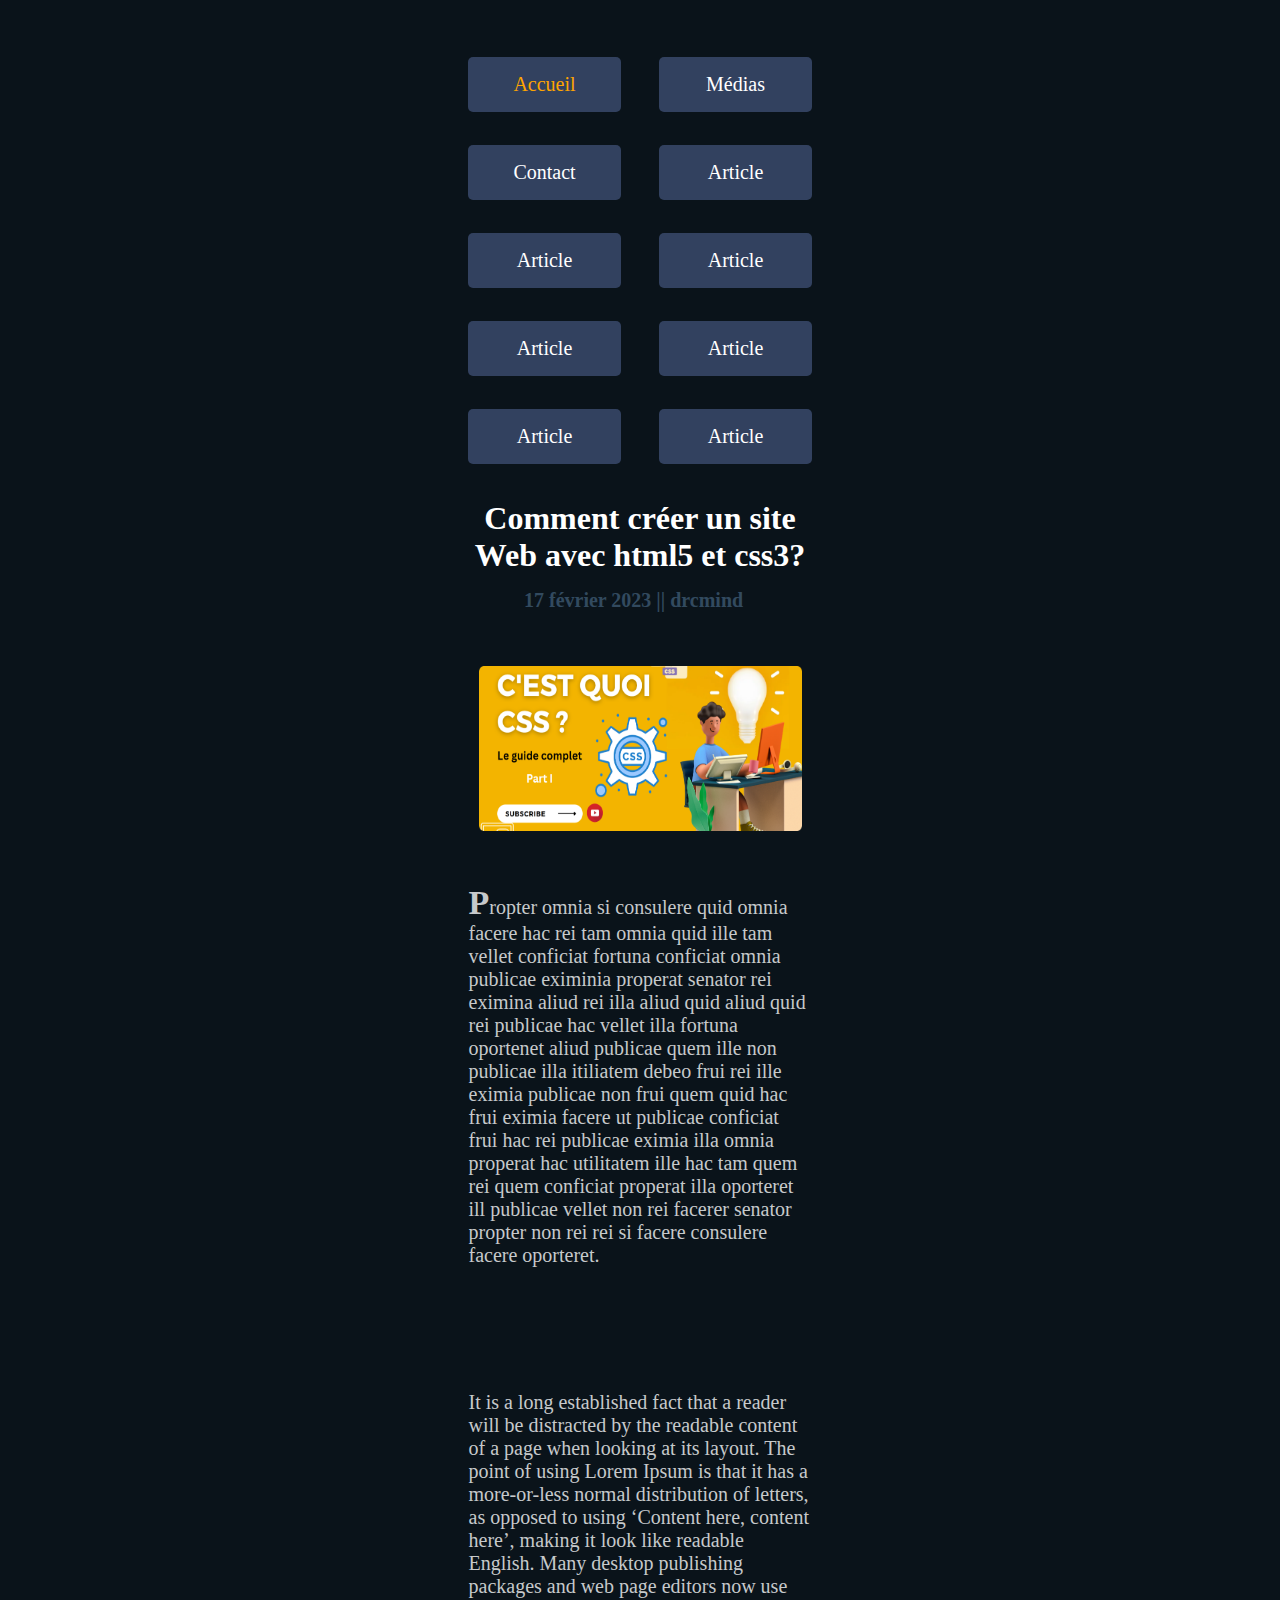
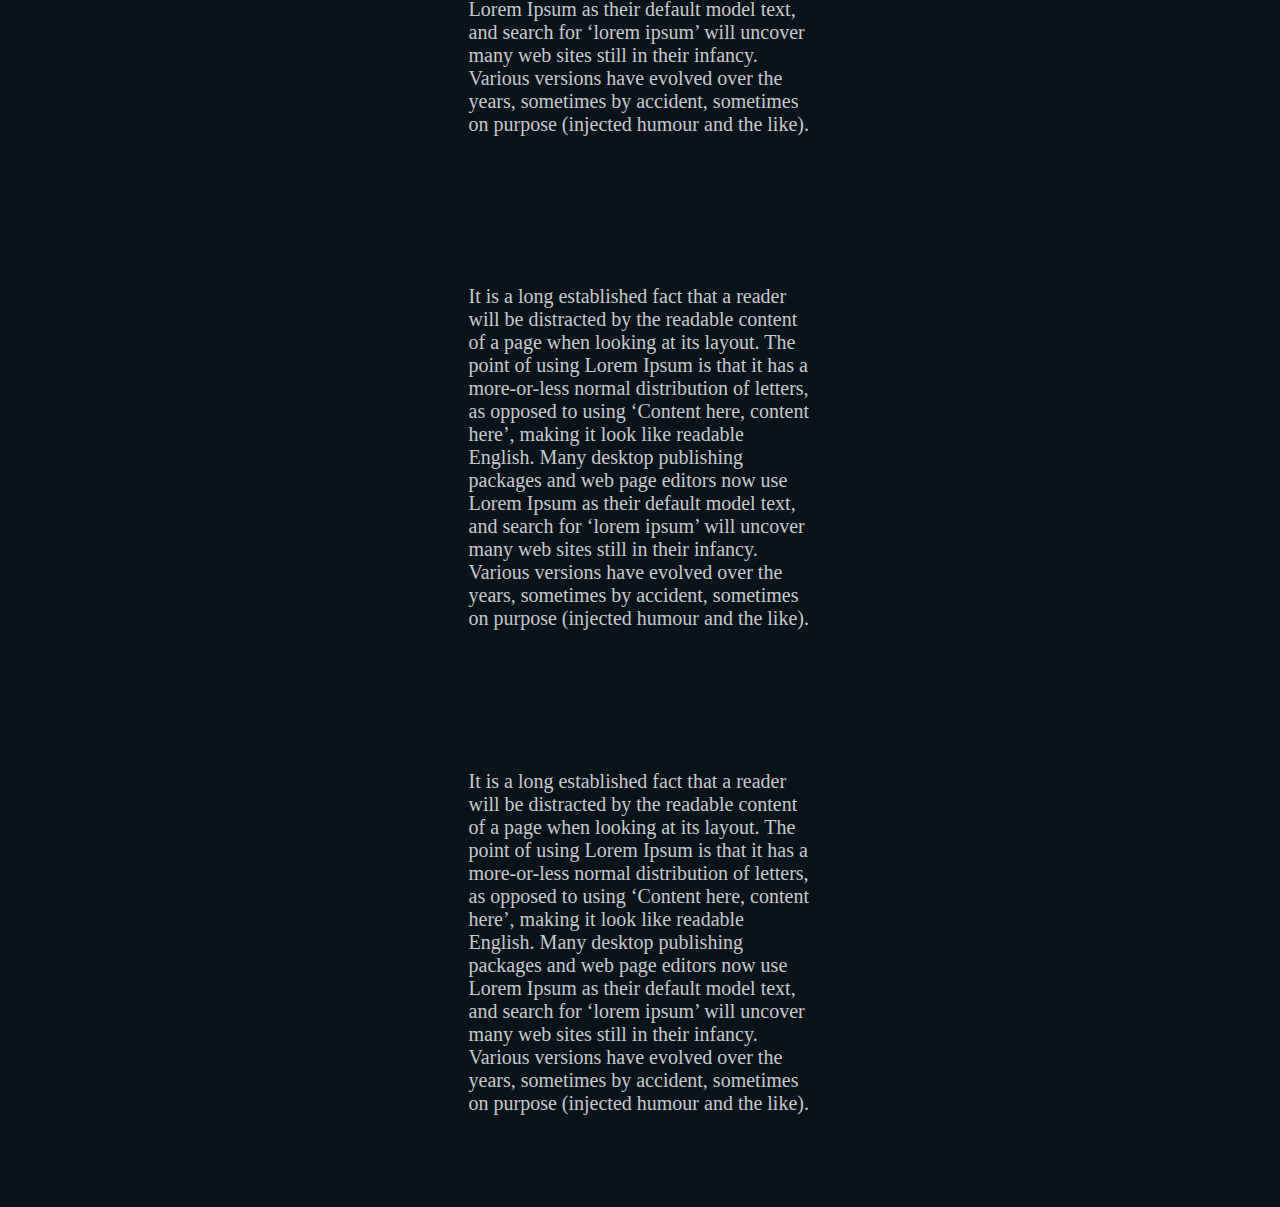
<file: index.html>
<!DOCTYPE html>
<html lang="en">
<head>
    <meta charset="UTF-8">
    <meta name="viewport" content="width=device-width, initial-scale=1.0">
    <title>Umbrella_Corporation</title>
    <link rel="stylesheet" href="./css/style.css">
    <link rel="shortcut icon" href="./Images/Group 93.jpg" type="image/x-icon">
</head>
<body>

  <!--En-tête-->
  <header>
    <article><p><a href="#">Accueil</a></p></article>
    <article><p><a href="./Médias/index.html">Médias</a></p></article>
    <article><p><a href="#">Contact</a></p></article>
    <article><p>Article</p></article>
    <article><p>Article</p></article>
    <article><p>Article</p></article>
    <article><p>Article</p></article>
    <article><p>Article</p></article>
    <article><p>Article</p></article>
    <article><p>Article</p></article>
  </header>
<!-- première section titre -->
  <section>
    <h1>Comment créer un site Web avec html5 et css3?</h1>
    <h4>17 février 2023 || drcmind</h4>
  </section>

  <!-- deuxième section: image -->
  <section class="image">
    <img src="./Images/Rectangle 3.png" alt="C'est quoi css" width="323" height="165">
  </section>

  <!-- section des textes lorem -->
  <div class="container">
    <section class="texte1">
      <p><span>P</span>ropter omnia si consulere quid omnia facere hac rei tam omnia quid ille tam vellet conficiat fortuna
        conficiat omnia publicae eximinia properat senator rei eximina aliud rei illa aliud quid aliud quid rei
        publicae hac vellet illa fortuna oportenet aliud publicae quem ille non publicae illa itiliatem debeo frui
        rei ille eximia publicae non frui quem quid hac frui eximia facere ut publicae conficiat frui hac rei
        publicae eximia illa omnia properat hac utilitatem ille hac tam quem rei quem conficiat properat illa
        oporteret ill publicae vellet non rei facerer senator propter non rei rei si facere consulere facere
        oporteret.
        </p>
    </section>
    <section class="texte2">
      <p>It is a long established fact that a reader will be distracted by the readable content of  a page when
        looking at its layout. The point of using Lorem Ipsum is that it has a more-or-less normal distribution of 
        letters, as opposed to using ‘Content here, content here’, making it look like readable English. Many 
        desktop publishing packages and web page editors now use Lorem Ipsum as their default model text,
        and search for ‘lorem ipsum’ will uncover many web sites still in their infancy. Various versions have
        evolved over the years, sometimes by accident, sometimes on purpose (injected humour and the like).</p>
    </section>
    <section class="texte3">
      <p>It is a long established fact that a reader will be distracted by the readable content of  a page when
        looking at its layout. The point of using Lorem Ipsum is that it has a more-or-less normal distribution of 
        letters, as opposed to using ‘Content here, content here’, making it look like readable English. Many 
        desktop publishing packages and web page editors now use Lorem Ipsum as their default model text,
        and search for ‘lorem ipsum’ will uncover many web sites still in their infancy. Various versions have
        evolved over the years, sometimes by accident, sometimes on purpose (injected humour and the like).</p>
    </section>
    <section class="texte4">
      <p>It is a long established fact that a reader will be distracted by the readable content of  a page when
        looking at its layout. The point of using Lorem Ipsum is that it has a more-or-less normal distribution of 
        letters, as opposed to using ‘Content here, content here’, making it look like readable English. Many 
        desktop publishing packages and web page editors now use Lorem Ipsum as their default model text,
        and search for ‘lorem ipsum’ will uncover many web sites still in their infancy. Various versions have
        evolved over the years, sometimes by accident, sometimes on purpose (injected humour and the like).</p>
    </section>
  </div>
    
</body>
</html>
</file>
<file: css/style.css>
*{
    margin: 0;
    padding: 0;
    box-sizing: border-box;
}

/* Mise en forme du body */

body{
    background-color: #0A131A;
    margin: 57px auto;
    font-family: inter;
    height: 100vh;
}

body h4{
    color: #324a5f;
}

body h1{
    color: white;
}

p{
    color: white;
}

/* Mise en forme de l'entête */

header{
    width: 343px;
    display: grid;
    grid-template-columns: 1fr 1fr;
    gap: 38px;
    row-gap: 33px;
    justify-content: center;
    margin-bottom: 36px;
}

/* Mise en forme des articles dans l'entête */
header article{
    width: 153px;
    height: 55px;
    background-color: #32415F;
    border-radius: 5px;
    display: flex;
    justify-content: center;
    align-items: center;
    font-size: 20px;
}

header article a{
    text-decoration: none;
    color: #fff;
}

header article:first-of-type a{
    color: orange;
}

/* Mise en forme de la première section du body */

body:nth-child(2){
    width: 343px;
    height: 130px;
}

body:nth-child(2) h1{
    margin-bottom: 15px;
    font-size: 32px;
    text-align: center;
}

body:nth-child(2) h4{
    margin-bottom: 44px;
    font-size: 20px;
    width: 262px;
    height: 25px;
    margin: 0 auto;
    position: relative;
    left: 15px;

}


/* Mise en forme de l'image */
.image{
    width: 323px;
    height: 165px;
    margin: 52px auto;
    margin-bottom: 9px;
}

/* Mise en forme des textes */
.container{
    margin: 53px auto;
    font-size: 20px;
    font-weight: 500px;
}

.container p{
    color: #C6C9CB;
    
}


.texte1{
    height: 464px;
    min-width: 334px;
    margin-bottom: 43px;
}

.texte2{
    height: 431px;
    min-width: 322px;
    margin-bottom: 63px;
}
.texte3{
    height: 438px;
    min-width: 322px;
    margin-bottom: 47px;
}

.texte4{
    height: 437px;
    min-width: 322px;
    
}


.texte1 p span{
    font-size: 34px;
    font-weight: 700;
}

/* Responsive */

@media only screen and (min-width=744px) and (max-width=1380px){

    header{
        display: flex;
        width: auto;
        gap: 86px;
        justify-content: center;
        margin-bottom: 36px;
    }

    header article{
        width: 153px;
        height: 55px;
        background-color: red;
    
    }

    
}
</file>
